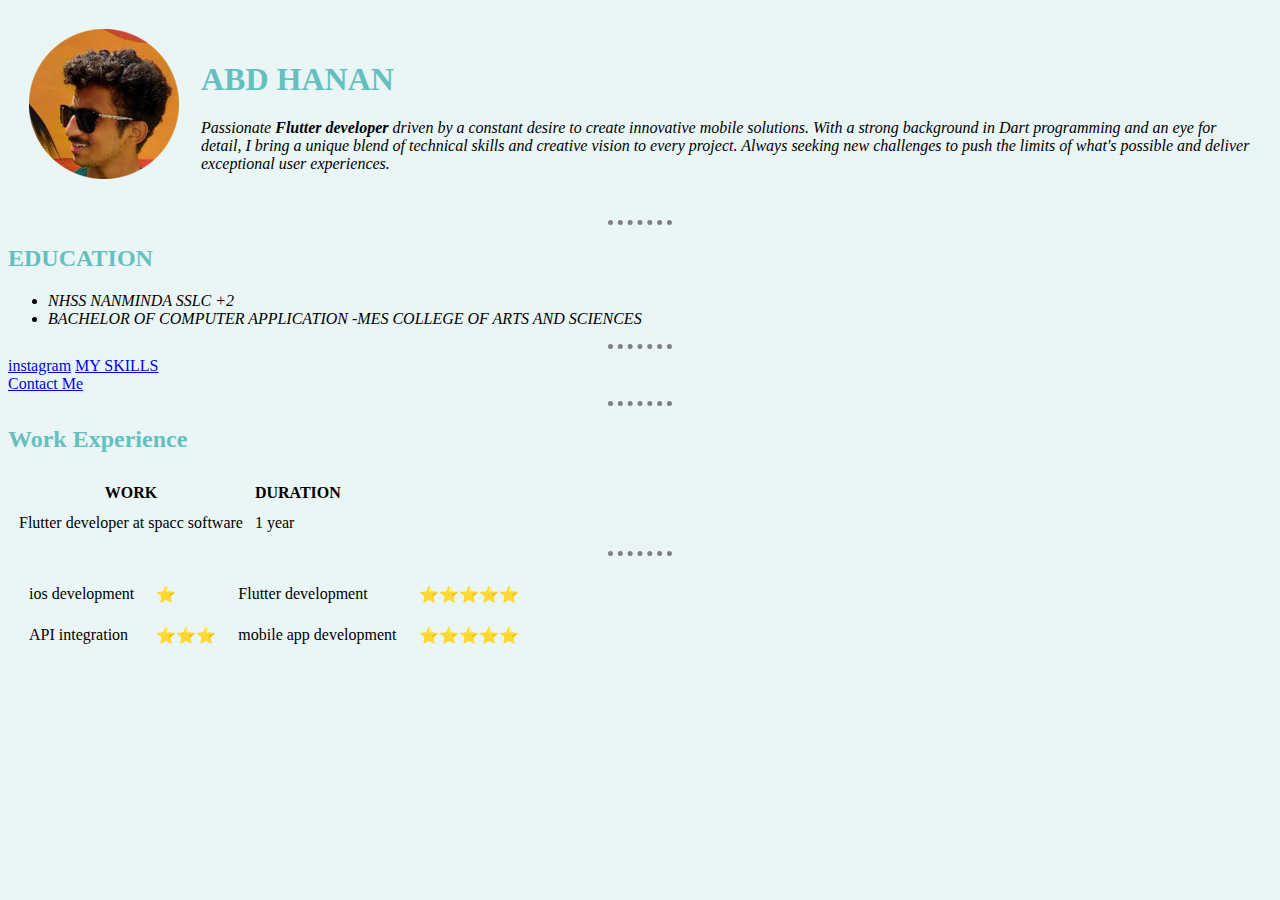
<file: index.html>
<!DOCTYPE html>
<html lang="en">
  <head>
    <meta charset="UTF-8" />
    <title>🖤 Abd Hanan's Personal Site</title>
    <link rel="stylesheet" href="css/styles.css">
  </head>
  <body>
    <table cellspacing="20">
        <tr>
            <td><img src="abd-modified.png" alt="pic of me"></td>
            <td><h1>ABD HANAN</h1>
            <em>
        Passionate <strong>Flutter developer</strong> driven by a constant
        desire to create innovative mobile solutions. With a strong background
        in Dart programming and an eye for detail, I bring a unique blend of
        technical skills and creative vision to every project. Always seeking
        new challenges to push the limits of what's possible and deliver
        exceptional user experiences.</em
      ></td></tr>

        </tr>
    </table>
    <p>
      
    </p>
    <hr/>
    <h2>EDUCATION</h2>
    <ul>
      <em
        ><li>NHSS NANMINDA SSLC +2</li>
        <li>
          BACHELOR OF COMPUTER APPLICATION -MES COLLEGE OF ARTS AND SCIENCES
        </li></em
      >
    </ul>
   <hr>
    <a href="https://www.instagram.com/abdhanan_7/">instagram</a>
    <a href="hobbies.html">MY SKILLS</a>
    <br>
    <a href="contact.html">Contact Me</a>
    <hr>
    <h2>Work Experience</h2>
    <table cellspacing="10">
       <thead>
         <tr>
            <th>WORK</th>
            <th>DURATION</th>
         </tr>
       </thead>
        <td>Flutter developer at spacc software</td>
        <td>1 year</td>

    </table>

    <hr>
    <table cellspacing="20">
        <tr>
                <td>ios development </td>
                <td>⭐</td>
                <td>Flutter development</td>
                <td>⭐⭐⭐⭐⭐</td>
                
            </tr>
            <tr><td>API integration </td>
                <td>⭐⭐⭐</td>
            <td>mobile app development</td>
                <td>⭐⭐⭐⭐⭐</td></tr>
            
           
            
    </table>








  </body>
</html>
</file>
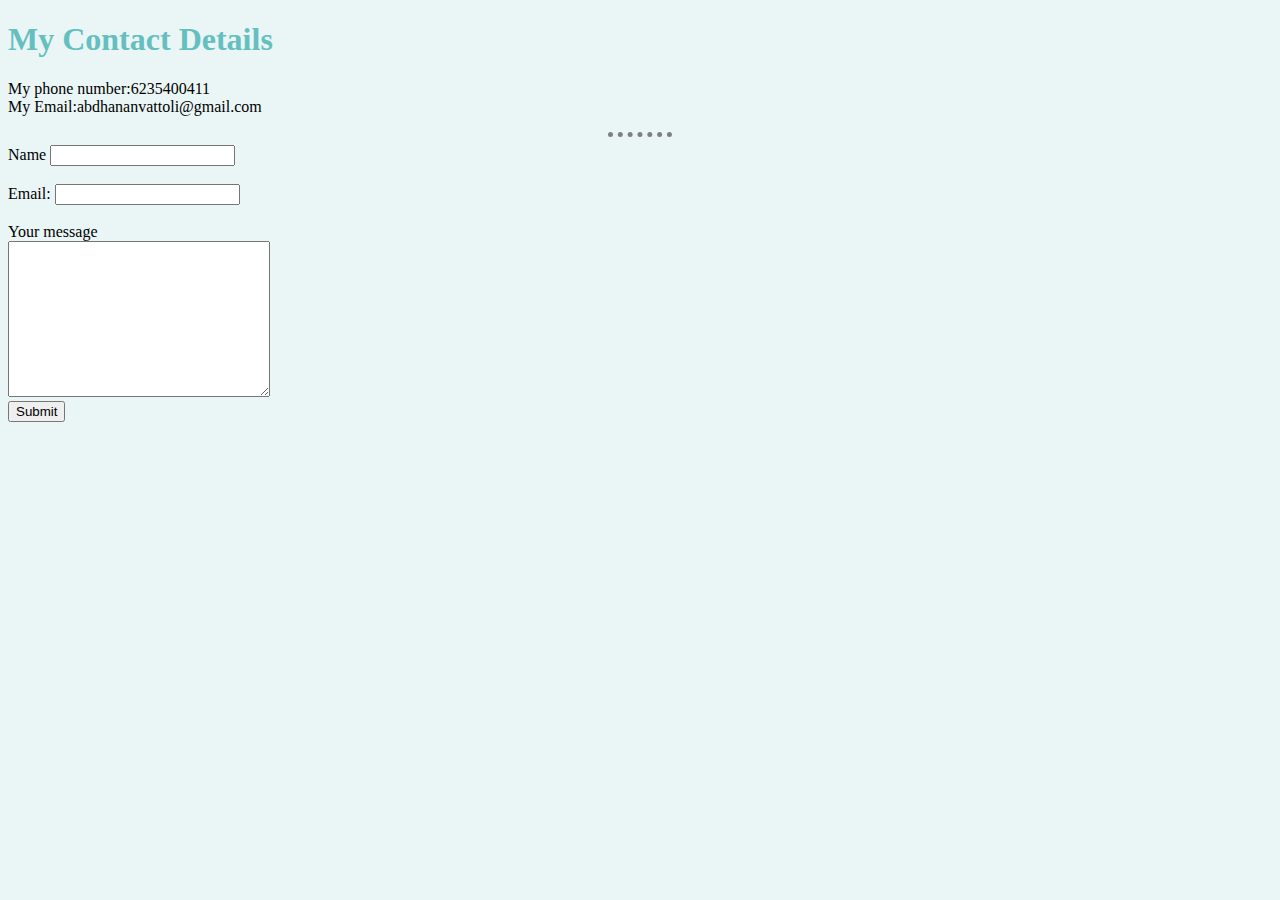
<file: contact.html>
<!DOCTYPE html>
<html lang="en">
  <head>
    <link rel="stylesheet" href="css/styles.css">
    <meta charset="UTF-8" />
    <title>Contact Info</title>
  </head>
  <body >
    <h1>My Contact Details</h1>
    <p>
      My phone number:6235400411
      <br />
      My Email:abdhananvattoli@gmail.com
    </p>
    <hr />
    <form  action="mailto:abdhananvattoli@gmail.com" method="post" enctype="text/plain">
      <label for="">Name</label>
      <input type="text" name="" value="" />
      <br />
      <br />
      <label for="">Email: </label>
      <input type="email" name="your mail" id="" /><br />
      <br />
      <label for="">Your message</label><br />
      <textarea name="your message" cols="30" rows="10"></textarea>
      <br />
      <input type="submit" name="" id="" />
    </form>
  </body>
</html>
</file>
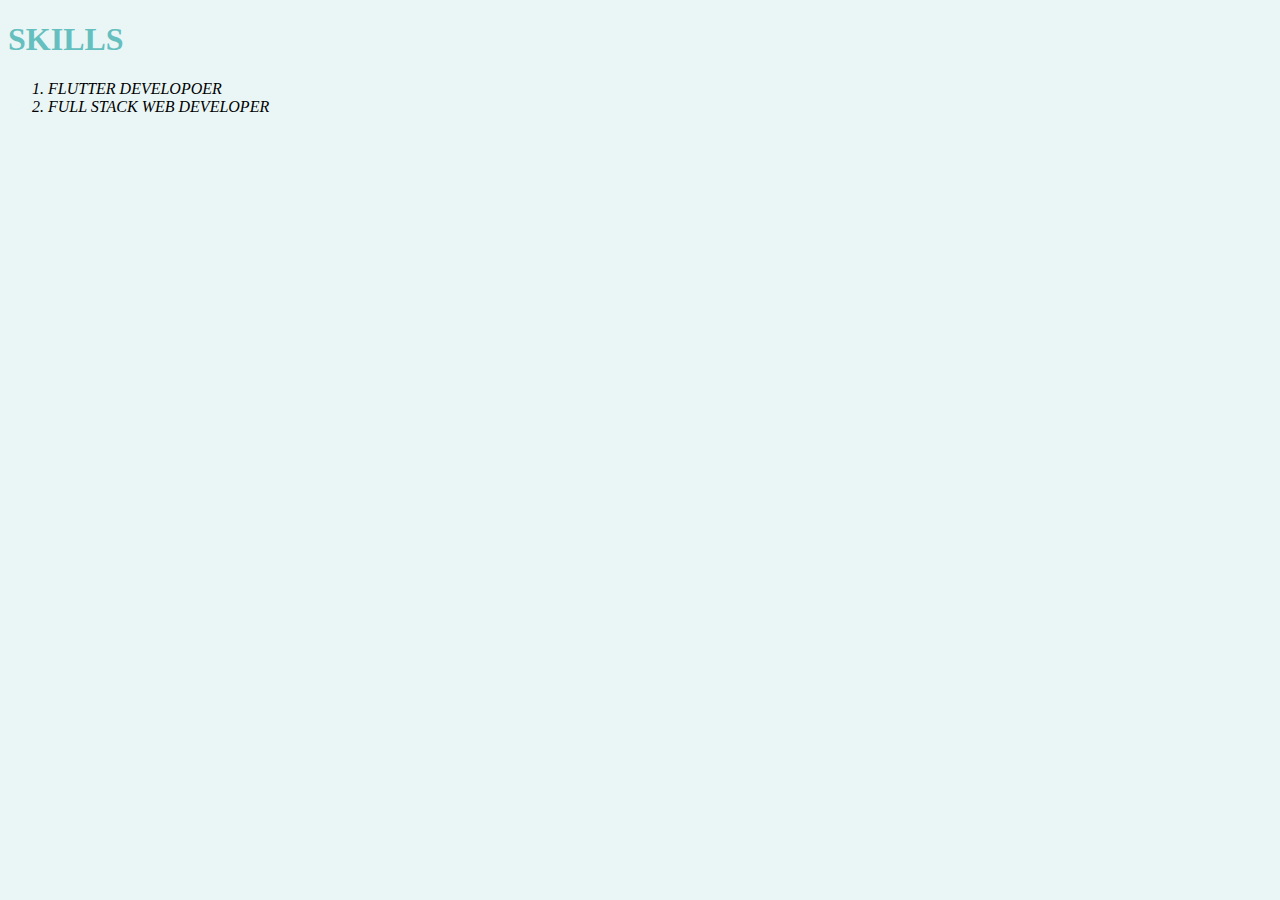
<file: hobbies.html>
<!DOCTYPE html>
<html lang="en">
<head>
  <link rel="stylesheet" href="css/styles.css">
    <meta charset="UTF-8">

    <title>Skills</title>
</head>
<body>
     <h1>SKILLS</h1>
    <ol>
      <em>
        <li>FLUTTER DEVELOPOER</li>
        <li>FULL STACK WEB DEVELOPER</li>
      </em>
    </ol>
</body>
</html>
</file>
<file: css/styles.css>
body {
    background-color: #eaf6f6;;
  }
  hr{
   
    border-style:none;
    border-top: dotted;
    border-color: grey;
    border-width: 5px;
    width: 5%;
  }
  h1{
    color: #66BFBF;
  }
  h2{
    color: #66BFBF;
  }
  h3{
    color: #66BFBF;
  }
</file>
